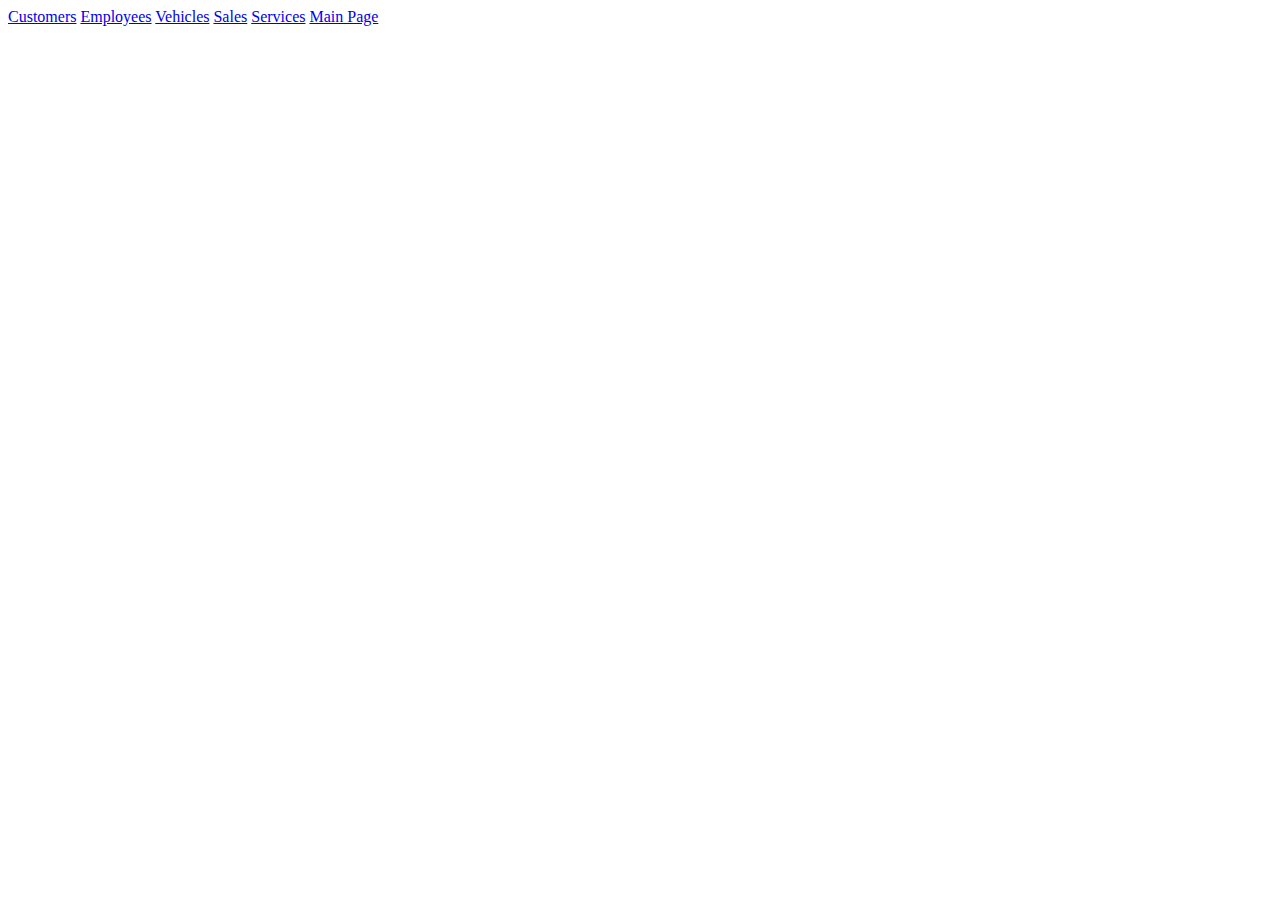
<file: htmls/index.html>
<!DOCTYPE html>
<html lang="en">
<head>
    <meta charset="UTF-8">
    <meta name="viewport" content="width=device-width, initial-scale=1.0">
    <title>Main Page</title>
</head>
<body>
    <footer>
        <a href="./customers.html">Customers</a>
        <a href="./employees.html">Employees</a>
        <a href="./vehicles.html">Vehicles</a>
        <a href="./sales.html">Sales</a>
        <a href="./services.html">Services</a>
        <a href="./index.html">Main Page</a>
    </footer>
</body>
</html>
</file>
